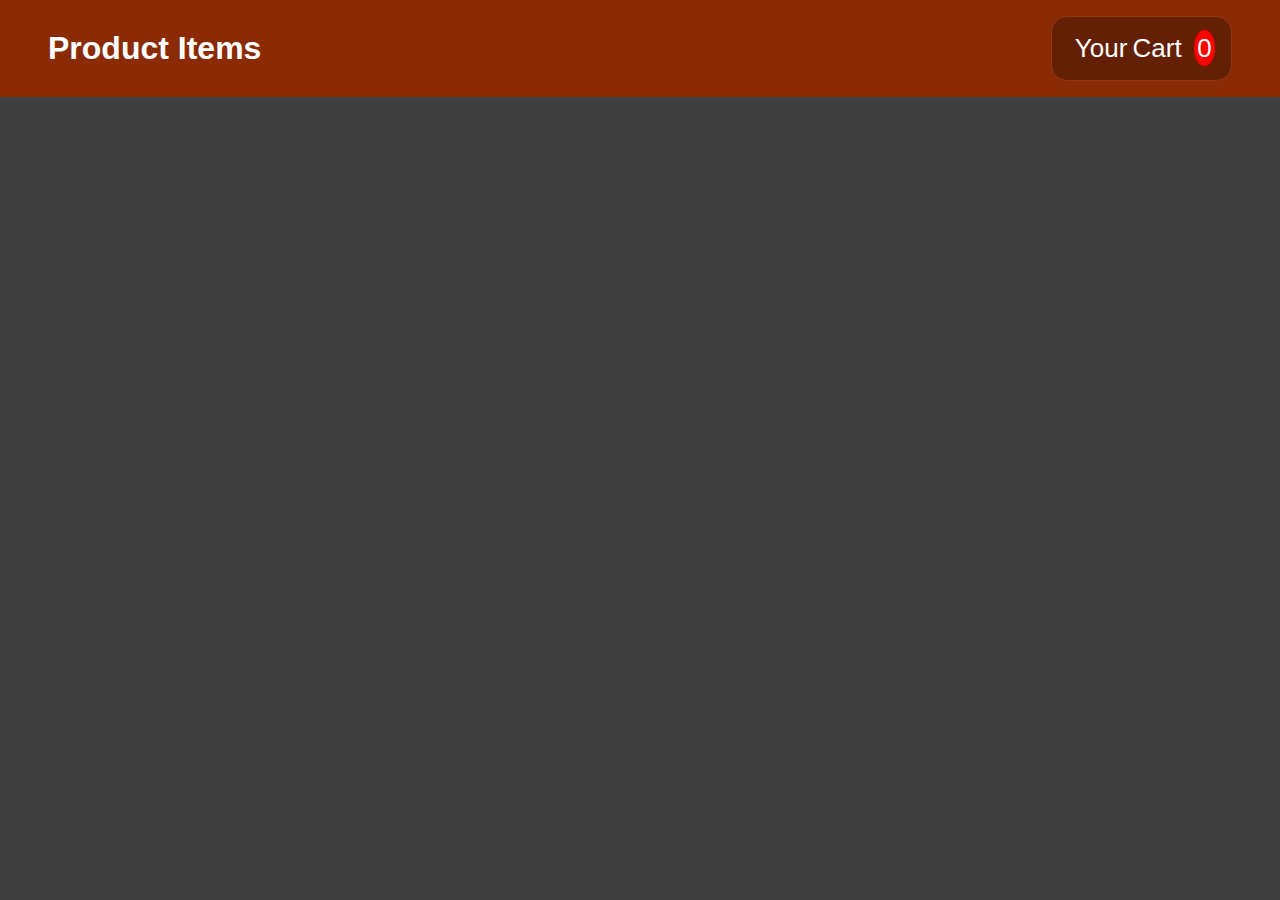
<file: cardDateials.html>
<!DOCTYPE html>
<html lang="en">

<head>
    <meta charset="UTF-8">
    <meta http-equiv="X-UA-Compatible" content="IE=edge">
    <meta name="viewport" content="width=device-width, initial-scale=1.0">
    <title>Card Dateials</title>
    <link rel="stylesheet" href="./assetes/style.css">
    <script src="./assetes/script/cardDetailes.js" defer></script>
</head>

<body>
    <header>
        <h1>
            <a href="../../index.html">Product Items</a>
        </h1>
        <nav>
            <button id="nav_bar">
                <small class="icon"><i class='bx bxs-cart'></i></small>
                <small class="text">Your cart</small>
                <small class="badge">0</small>
            </button>
        </nav>
    </header>
    <main>
        <ul class="view__quick">

        </ul>
    </main>




    <!-- <script>
        const viewQuick = document.querySelector('.view__quick');

        // get params id 
        const url = new URL(location.href);
        const searchParams = url.searchParams;
        const id = searchParams.get('id');

        const fetchCardDateials = async() => {
            const response = await fetch(`./data.json?id=${id}`);
            const data = await response.json();
            showCardDetials(data);
        }

        fetchCardDateials();
        let dataCart = localStorage.getItem('dataCart') ? JSON.parse(localStorage.getItem('dataCart')) : [];
        let existingPoductInLocal = dataCart.filter(card => card.id === id);
        let cardData = [];
        console.log(existingPoductInLocal);

        const showCardDetials = (data) => {

            cardData = existingPoductInLocal.length === 0 ? data.filter(card => card.id === id) : existingPoductInLocal;
            viewQuick.innerHTML = `
                 <li class="list_item">
                       <img src='${cardData[0].image}'>
                       <h2> ${cardData[0].name} </h2>
                       <p>  ${cardData[0].price}$</p>
                       <p> Quantity:${cardData[0].quanty}</p>
                       <button type="button" onclick='addToCart(${id})'>addToCart</button>
                 </li>`
        }


        const addToCart = (id) => {

            const fiendCartIndex = dataCart.findIndex(cart => cart.id === cardData[0].id);
            const fiendEle = dataCart[fiendCartIndex];

            if (fiendEle) {
                fiendEle.quanty += 1;
                dataCart[fiendCartIndex] = fiendEle;
            } else {
                dataCart.push(...cardData);
            }


            localStorage.setItem('dataCart', JSON.stringify(dataCart));
            dataCart = JSON.parse(localStorage.getItem('dataCart'));

            showCardDetials(dataCart);

        }
    </script> -->

</body>

</html>

</html>
</file>
<file: assetes/style.css>
* {
                padding: 0;
                margin: 0;
                box-sizing: border-box;
                font-family: sans-serif;
            }
            
            body {
                background-color: #3f3f3f;
            }
            
            a {
                text-decoration: none;
            }
            
            header a {
                color: white;
            }
            
            div a {
                color: black;
            }
            
            #backdrop {
                background-color: rgba(0, 0, 0, 0.548);
                position: fixed;
                z-index: 15;
                top: 0;
                left: 0;
                height: 100%;
                width: 100%;
            }
            
            .modal {
                position: fixed;
                top: 5rem;
                left: 50%;
                transform: translateX(-50%);
                z-index: 20;
                width: 70%;
                height: 25rem;
                overflow: auto;
                animation: dropDown 2s;
            }
            
            .active {
                display: block;
            }
            
            .inactive {
                display: none;
            }
            
            header {
                position: fixed;
                top: 0px;
                left: 0px;
                width: 100%;
                background-color: #8a2b06;
                color: white;
                padding: 1rem 3rem;
                display: flex;
                justify-content: space-between;
                align-items: center;
                z-index: 10;
            }
            
            header h1 {
                cursor: pointer;
            }
            
            header nav button {
                cursor: pointer;
                background-color: #642005;
                padding: 1rem;
                border-radius: 16px;
                border: 1px solid #943712;
                outline: none
            }
            
            header nav button:hover {
                background-color: #421605;
            }
            
            header nav small {
                font-size: 26px;
                color: white;
            }
            
            small.text {
                padding: 0 0.4rem;
                word-spacing: -2px;
                text-transform: capitalize;
            }
            
            small.badge {
                background-color: red;
                padding: 0.2rem;
                border-radius: 50%;
            }
            
            .main-image {
                width: 100%;
                height: 25rem;
                overflow: hidden;
            }
            
            .main-image img {
                width: 110%;
                height: 100%;
                object-fit: cover;
                transform: rotate(-4deg) translateY(-4rem) translateX(-1rem);
            }
            
            .summary {
                background-color: rgba(0, 0, 0, 0.548);
                width: 40%;
                margin: auto;
                padding: 1rem;
                color: white;
                border-radius: 16px;
                margin-bottom: 3rem;
            }
            
            .summary__title {
                font-size: 1.5rem;
                padding: 0.9rem 0rem;
                text-transform: capitalize;
            }
            
            .summary__des {
                line-height: 1.9;
                font-size: 0.9rem;
            }
            
            .list {
                background-color: white;
                border-radius: 16px;
                width: 80%;
                margin: auto;
                padding: 2rem;
                list-style: none;
            }
            
            .product_card {
                display: grid;
                grid-template-columns: repeat(3, minmax(200px, 1fr));
                gap: 2rem;
                width: 80%;
                margin: 2rem auto;
            }
            
            .product_cart {
                position: relative;
                display: grid;
                width: 100%;
                grid-template-columns: repeat(2, minmax(200px, 1fr));
            }
            
            .actions {
                position: absolute;
                bottom: 4px;
                left: 50%;
                transform: translateX(-50%);
                padding-top: 2rem;
            }
            
            .actions .close {
                margin-right: 1rem;
            }
            
            .list_item {
                background-color: white;
                list-style: none;
                border-radius: 16px;
                padding: 1rem;
                text-align: center;
            }
            
            .view__quick {
                cursor: pointer;
            }
            
            .list_item img {
                max-width: 100%;
                height: 13rem;
            }
            
            .list_item p {
                font-size: 22px;
            }
            
            button {
                background-color: #8a2b06;
                color: white;
                padding: 0.1rem;
                cursor: pointer;
                font-size: 22px;
                border: 1px solid #8a2b06;
                border-radius: 10px;
                outline: none;
            }
            
            main {
                display: flex;
                justify-content: center;
                align-items: center;
                height: 100vh;
            }
            
            @keyframes dropDown {
                from {
                    top: -10rem;
                }
                to {
                    top: 5rem;
                }
            }
            
            @media screen and (max-width:560px) {
                header {
                    padding: 0.5rem;
                }
                header nav button {
                    padding: 0.4rem;
                }
                header nav small {
                    font-size: 16px;
                }
                .summary {
                    width: 80%;
                }
                /* .modal {
                    left: 2rem;
                    height: 27rem;
                } */
                .modal ul {
                    width: 100%;
                }
                .product_card {
                    grid-template-columns: 1fr;
                }
                .product_cart {
                    grid-template-columns: 1fr;
                }
                .list_item {
                    text-align: center;
                }
                .product_cart .list_item button {
                    font-size: 1.1rem;
                    padding: 0.2rem;
                }
                .product_cart p {
                    width: 100%;
                }
            }
            
            @media screen and (max-width:380px) {
                header h1 {
                    font-size: 1.2rem;
                }
            }
</file>
